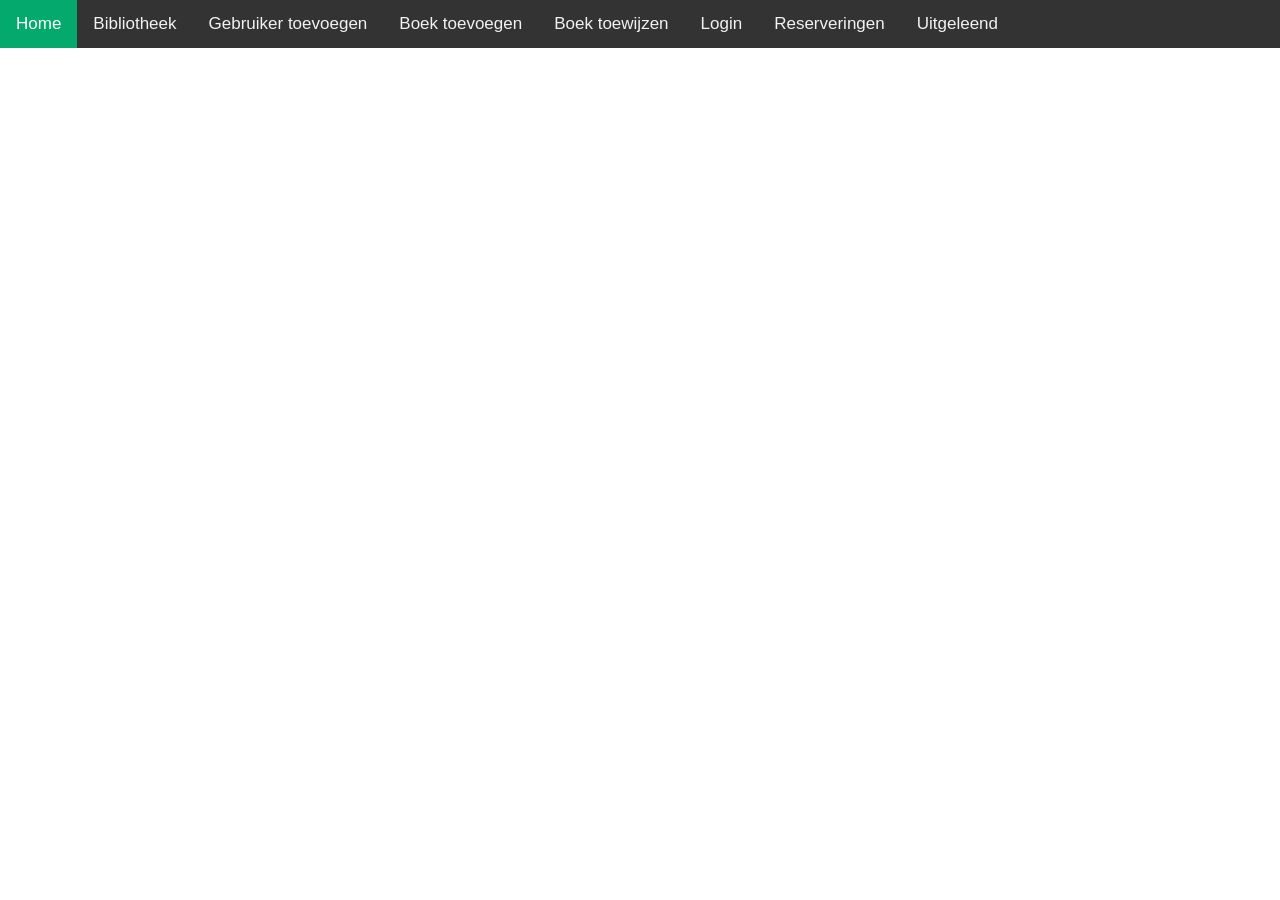
<file: Index.html>
<!-- TOMMY -->
<!DOCTYPE html>
<html lang="en">

<head>
    <meta charset="UTF-8">
    <meta http-equiv="X-UA-Compatible" content="IE=edge">
    <meta name="viewport" content="width=device-width, initial-scale=1.0">

    <!--links to stylesheet and javascript-->
    <link rel="stylesheet" href="styles.css">
    <script src="navbar.js"></script>

    <title>Index</title>

</head>

<body>
    <div id="topnav"></div>
</body>

</html>
</file>
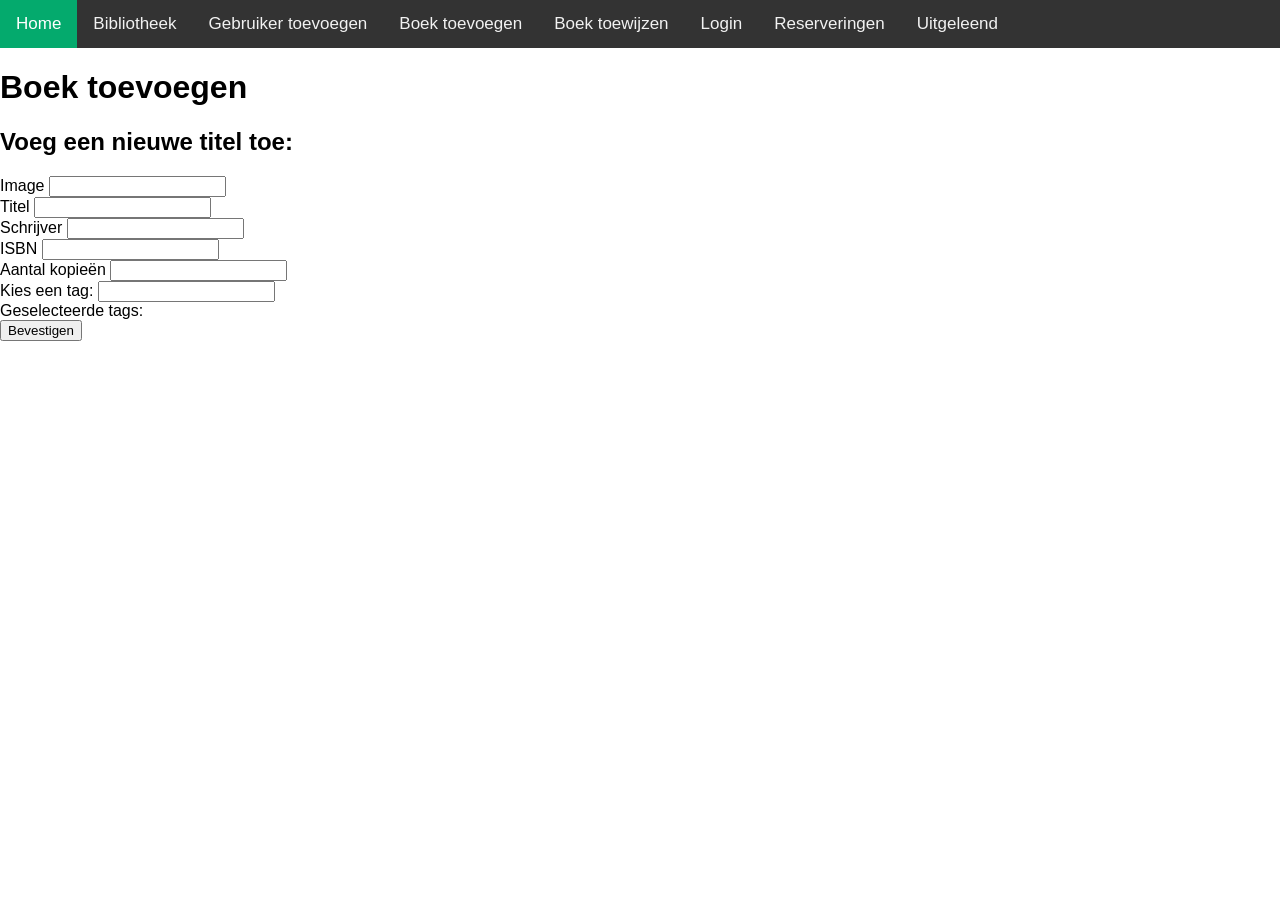
<file: addBookInformation.html>
<!-- JESSICA MARTINE SASKIA -->
<!DOCTYPE html>
<html lang="en">

<head>
    <meta charset="UTF-8">
    <meta http-equiv="X-UA-Compatible" content="IE=edge">
    <meta name="viewport" content="width=device-width, initial-scale=1.0">
    <title>Test Tag Dropdown</title>

    <link rel="stylesheet" href="styles.css">
    <script src="navbar.js"></script>

    <title>addBookInformation</title>

</head>
    <body>

        <div id ="topnav"></div>

        <h1>Boek toevoegen</h1>
        <h2>Voeg een nieuwe titel toe:</h2>

        <!-- Form with all input needed for creating a bookInformation-->
        <!-- <form action="javascript:addBookInformation();">  -->
        <form>
            <label for="input-image">Image</label> 
            <input type="url" id="input-image" required><br> 
            <label for="input-title">Titel</label> 
            <input type="text" id="input-title" required><br>
            <label for="input-author">Schrijver</label>
            <input type="text" id="input-author" required><br>
            <label for="input-isbn">ISBN</label>
            <input type="text" id="input-isbn" pattern="[0-9]{10,13}$" title="ISBN bestaat uit 10 tot 13 cijfers" required><br>
            <label for="input-numCopies">Aantal kopieën</label> <!--OO-#214 input for number of book copies -->
            <input type="number" id="input-numCopies" min=0 title="Moet minimaal nul zijn" required><br>

            <!-- ST: Make a dropdown list framework that gives options from the tag list while typing -->
            <label for="tag-dropdown">Kies een tag:</label>
            <input list="tag-dropdown" name="tag" id="input-tag" multiple />
            <datalist id="tag-dropdown"></datalist>

            <!-- ST: A container in which the selected tags will be displayed -->
            <div id="tags-container">
                <label for="selected-tags">Geselecteerde tags:</label>
                <div id="selected-tags"></div>
            </div>
                
            <button id="confirm-button">Bevestigen</button> 
        </form>

        <script src="addBookInformation.js"></script>
        
    </body>
</html>
</file>
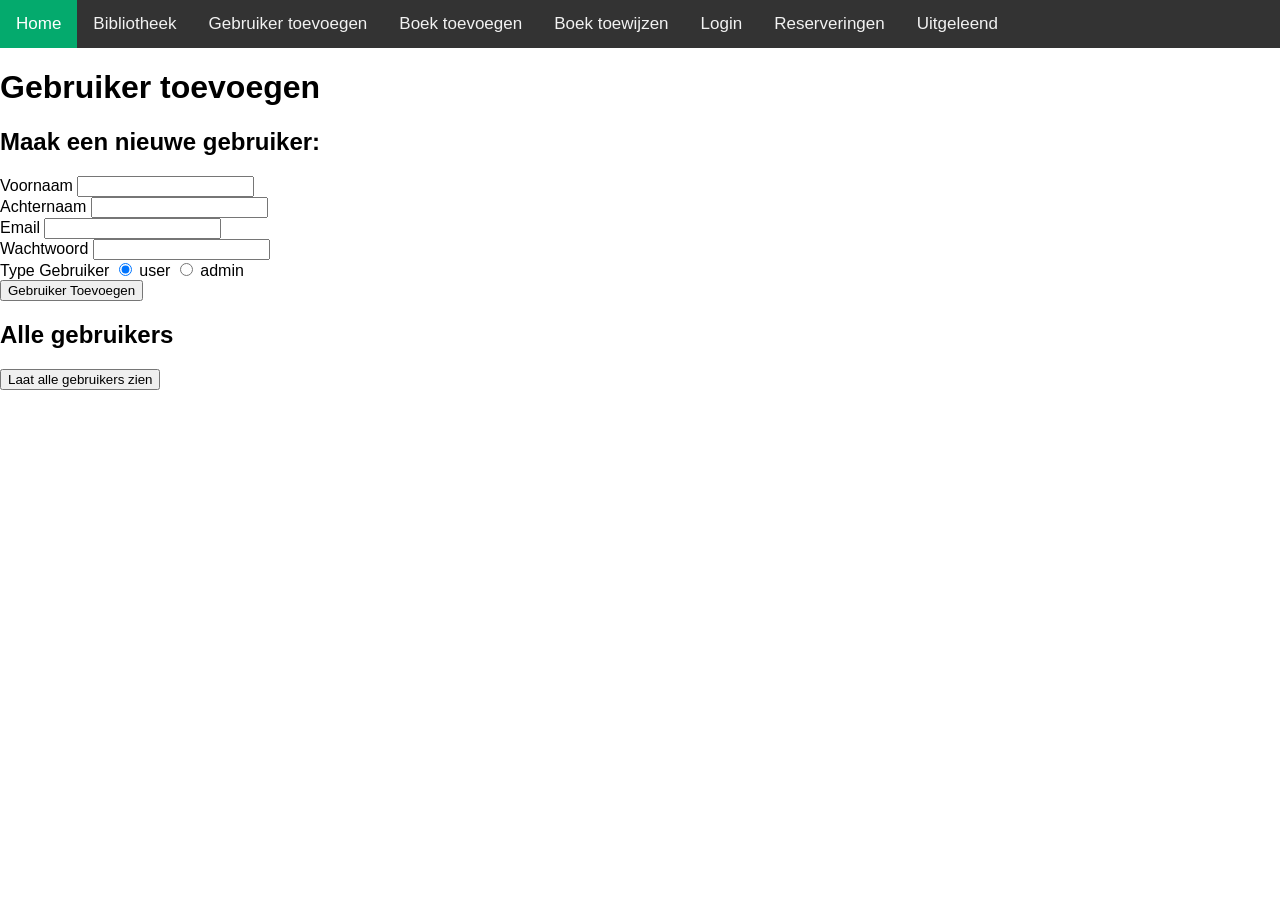
<file: addUser.html>
<!-- ORLANDO -->
<!DOCTYPE html>

<html lang="en">
    <head>

        <meta charset="UTF-8">
        <meta http-equiv="X-UA-Compatible" content="IE=edge">
        <meta name="viewport" content="width=device-width, initial-scale=1.0">

        <!--links to stylesheet and javascript-->
        <link rel="stylesheet" href="styles.css">
        <script src="addUser.js"></script>
        <script src="navbar.js"></script>

        <title>addUser</title>

    </head>

    <body>
        <div id ="topnav"></div>

        <h1>Gebruiker toevoegen</h1>

        <h2>Maak een nieuwe gebruiker:</h2>

        <!--Link for using patterns in forms http://phpgurukul.com/html5-form-validations-pattern-matching/-->
        <!--Form with all input needed for creating a user-->
        <form action="javascript:addUser();">  
            <label for="input-firstname">Voornaam</label> 
            <input type="text" id="input-firstname" pattern="[A-Za-z]+" title="Alleen letters" required><br>
            <label for="input-lastname">Achternaam</label>
            <input type="text" id="input-lastname" pattern="[A-Za-z]+" title="Alleen letters" required><br>
            <label for="input-email">Email</label>
            <input type="email" id="input-email" pattern="[a-z0-9._%+-]+@[a-z0-9.-]+.[a-z]{2,4}$" title="xyz@something.com" required><br>
            <label for="input-password">Wachtwoord</label>
            <input type="password" id="input-password" required><br>
            <label for="isAdmin">Type Gebruiker</label>
            <input type="radio" checked name="isAdmin" id="input-isAdmin-1" value="0"> user 
            <input type="radio"  name="isAdmin" id="input-isAdmin-2" value="1"> admin <br>

            <input type="submit" value="Gebruiker Toevoegen">   

        </form>
        
        <!--Button for retrieving all users-->
        <h2>Alle gebruikers</h2>
        <button onclick="retrieveUsers()">Laat alle gebruikers zien</button>

        <!--Table to show all users-->
        <table id="users">
        </table>    
    </body>
</html>
</file>
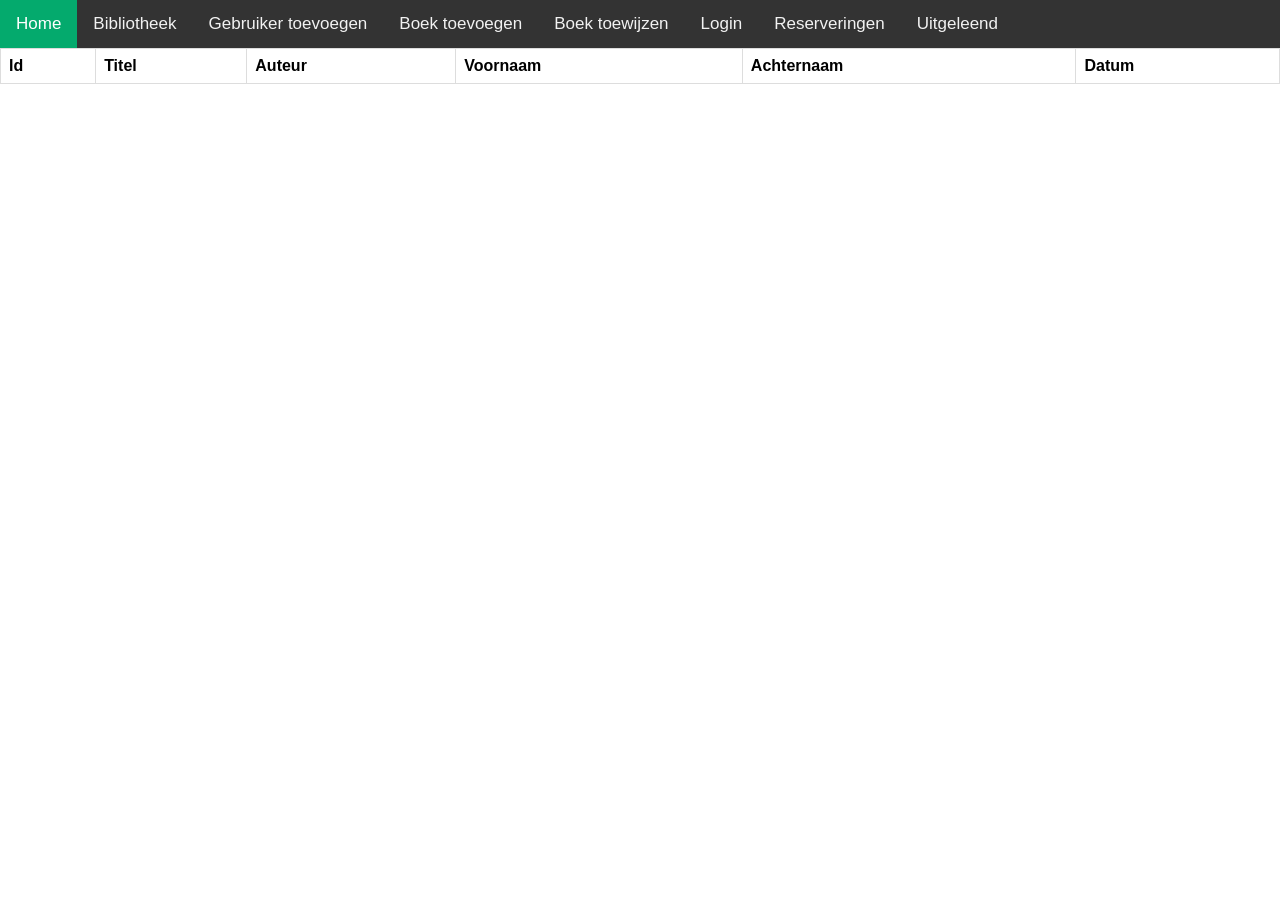
<file: loanOverview.html>
<!-- Martine -->
<!DOCTYPE html>
<html lang="en">

<head>
    <meta charset="UTF-8">
    <meta http-equiv="X-UA-Compatible" content="IE=edge">
    <meta name="viewport" content="width=device-width, initial-scale=1.0">
    <title>Test Tag Dropdown</title>

    <link rel="stylesheet" href="styles.css">
    <script src="navbar.js"></script>
    <script src="loanOverview.js"></script>

</head>

<body>
    <div id="topnav"> </div>

    <!-- ms: empty table with headers that get filled in loanOverview.js -->
    <table id="loan-overview">
        <thead>
            <tr>
                <th>Id</th>
                <th>Titel</th>
                <th>Auteur</th>
                <th>Voornaam</th>
                <th>Achternaam</th>
                <th>Datum</th>
            </tr>
        </thead>
        <tbody>
        </tbody>
    </table>
</body>

</html>
</file>
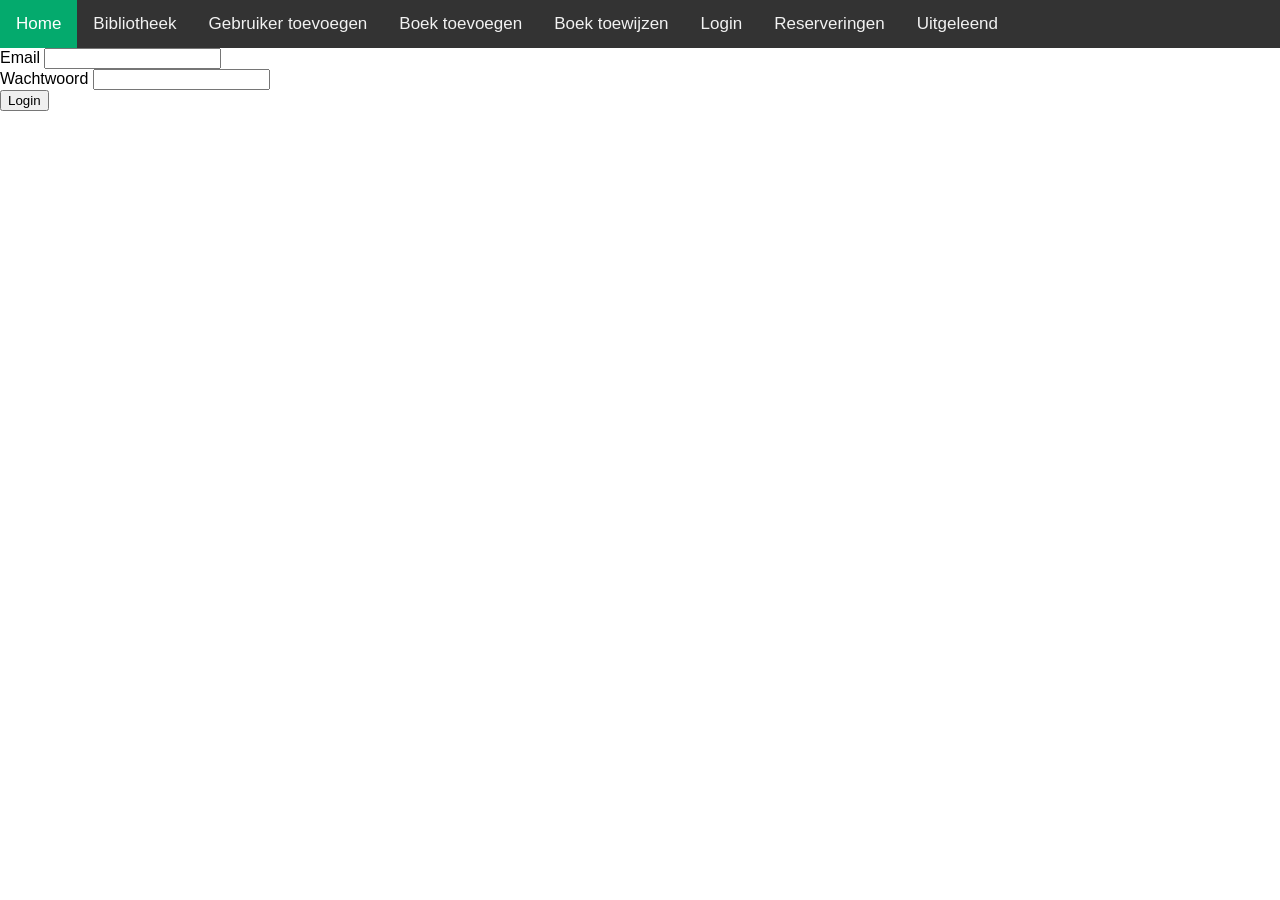
<file: login.html>
<!DOCTYPE html>
<html lang="en">
<head>
    <meta charset="UTF-8">
    <meta http-equiv="X-UA-Compatible" content="IE=edge">
    <meta name="viewport" content="width=device-width, initial-scale=1.0">
    <title>Login</title>

    <link rel="stylesheet" href="styles.css">
    <script src="login.js"></script>
    <script src="navbar.js"></script>
</head>
<body>
    <div id ="topnav"></div>

    <!--OO: Login form for user-->    
    <form action="javascript:login()">
        <label for="login-email">Email</label>
        <input type="email" id="login-email" pattern="[a-z0-9._%+-]+@[a-z0-9.-]+.[a-z]{2,4}$" title="xyz@something.com" required><br>
        <label for="login-password" required>Wachtwoord</label>
        <input type="password" id="login-password"><br>
        <input type="submit" value="Login">
    </form>

    
</body>
</html>
</file>
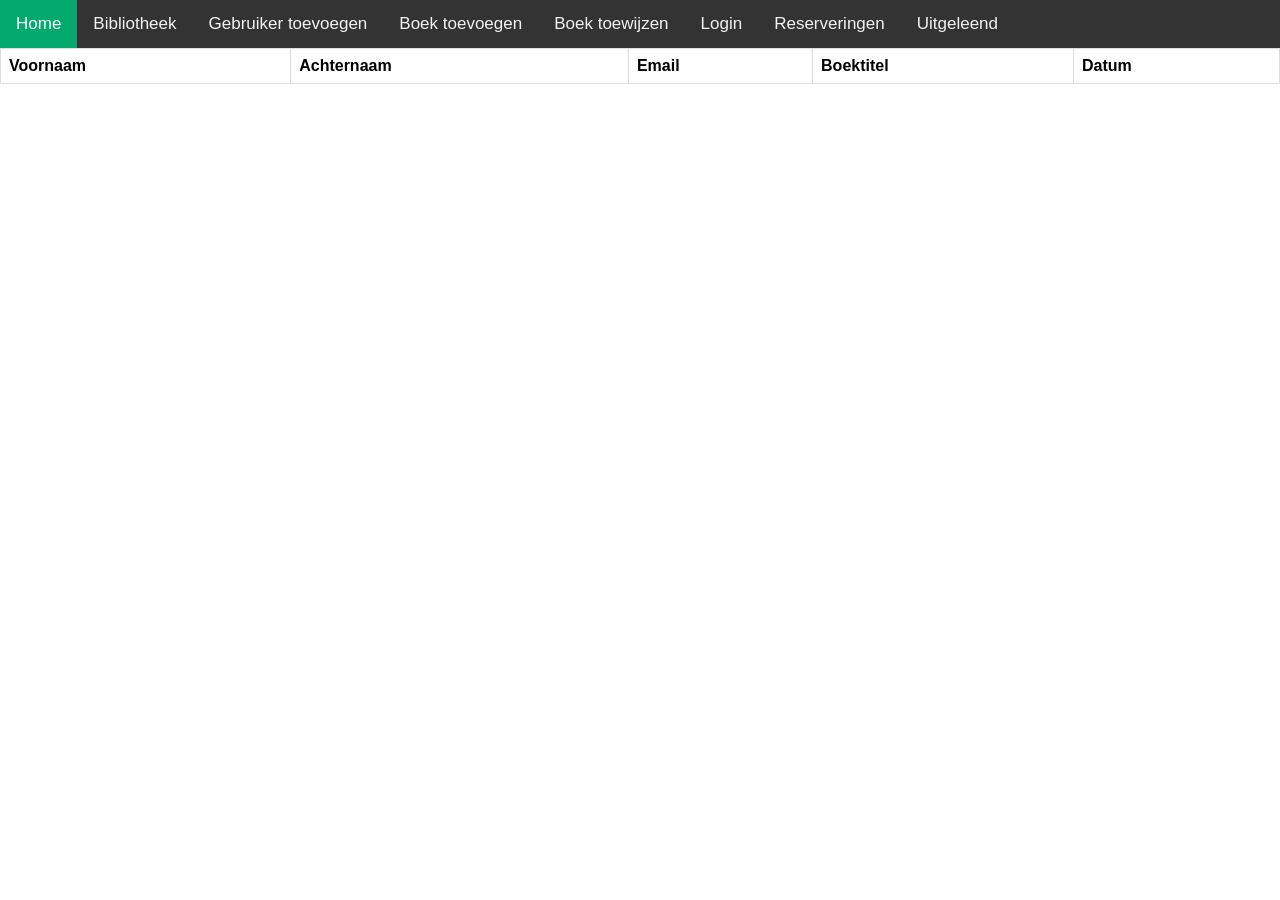
<file: reservationPage.html>
<!-- Martine -->
<!DOCTYPE html>
<html lang="en">

<head>
    <meta charset="UTF-8">
    <meta http-equiv="X-UA-Compatible" content="IE=edge">
    <meta name="viewport" content="width=device-width, initial-scale=1.0">
    <title>Test Tag Dropdown</title>

    <link rel="stylesheet" href="styles.css">
    <script src="navbar.js"></script>
    <script src="reservationPage.js"></script>

</head>

<body>
    <div id="topnav"> </div>

    <!-- ms: empty table with headers that get filled in reservationPage.js -->
    <table id="reservations">
        <thead>
            <tr>
                <th><b>Voornaam</b></th>
                <th><b>Achternaam</b></th>
                <th><b>Email</b></th>
                <th><b>Boektitel</b></th>
                <th><b>Datum</b></th>
            </tr>
        </thead>
        <tbody>
        </tbody>
    </table>
</body>

</html>
</file>
<file: styles.css>
/* TOMMY */
table {
    font-family: arial, sans-serif;
    border-collapse: collapse;
    width: 100%;
  }
  
  td, th {
    border: 1px solid #dddddd;
    text-align: left;
    padding: 8px;
  }
  
  tr:nth-child(even) {
    background-color: #dddddd;
  }


  body {
    margin: 0;
    font-family: Arial, Helvetica, sans-serif;
  }
  
  .topnav {
    overflow: hidden;
    background-color: #333;
  }
  
  .topnav a {
    float: left;
    color: #f2f2f2;
    text-align: center;
    padding: 14px 16px;
    text-decoration: none;
    font-size: 17px;
  }
  
  .topnav a:hover {
    background-color: #ddd;
    color: black;
  }
  
  .topnav a.active {
    background-color: #04AA6D;
    color: white;
  }

  /* Style the header */
header {
  background-color: #666;
  padding: 30px;
  text-align: center;
  font-size: 35px;
  color: white;
}

  /* Create grid for image and bookinformation for the bookdetail page*/
.info-image { grid-area: left; }
.info-text { grid-area: right; }

.info-container {
  display: grid;
  grid-template-areas:
    'left right';
  grid-template-columns: 1fr 3fr;
  gap: 10px;
  background-color: #4fb180;
  padding: 10px;
  height: 500px;

}

.info-container > div {
  background-color: rgba(23, 105, 60, 0.8);
  font-size: 20px;
  padding: 5px;
  height: 450px;
}

#bookImage {
  height: 100%;
  margin-left: auto;
  margin-right: auto;
  display: block;
}
</file>
